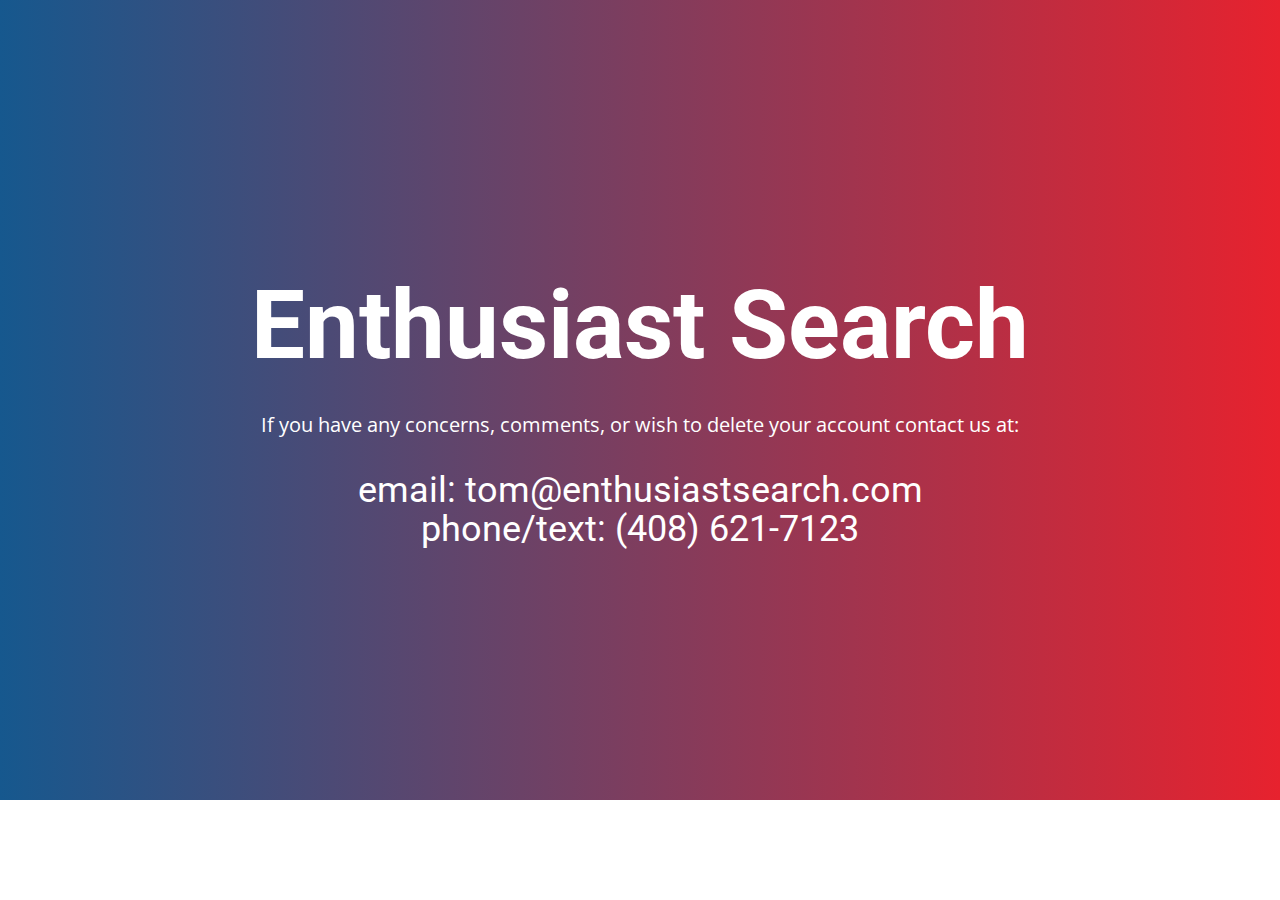
<file: index.html>
<!DOCTYPE html>
<html style="font-size: 16px;"><head>
    <meta name="viewport" content="width=device-width, initial-scale=1.0">
    <meta charset="utf-8">
    <meta name="keywords" content="minimal, 01">
    <meta name="description" content="">
    <title>Enthusiast Search Support</title>
    <link rel="icon" type="image/x-icon" href="icon.png">
    <link rel="stylesheet" href="nicepage.css" media="screen">
<link rel="stylesheet" href="Page-13.css" media="screen">
    <script class="u-script" type="text/javascript" src="jquery-1.9.1.min.js" defer=""></script>
    <script class="u-script" type="text/javascript" src="nicepage.js" defer=""></script>
    <meta name="generator" content="Nicepage 4.13.4, nicepage.com">
    <link id="u-theme-google-font" rel="stylesheet" href="https://fonts.googleapis.com/css?family=Roboto:100,100i,300,300i,400,400i,500,500i,700,700i,900,900i|Open+Sans:300,300i,400,400i,500,500i,600,600i,700,700i,800,800i">
    
    
    <script type="application/ld+json">{
		"@context": "http://schema.org",
		"@type": "Organization",
		"name": ""
}</script>
    <meta name="theme-color" content="#9495b8">
    <meta property="og:title" content="Enthusiast Search Support">
    <meta property="og:type" content="website">
  </head>
  <body data-home-page="https://website2322038.nicepage.io/Page-13.html?version=6955ec1d-5118-485b-8f9d-2e3ce29c8995" data-home-page-title="Enthusiast Search Support" class="u-body u-xl-mode">
    <section class="u-align-center u-clearfix u-gradient u-section-1" src="" id="sec-5cd4">
      <div class="u-clearfix u-sheet u-sheet-1">
        <h1 class="u-text u-text-default u-text-white u-title u-text-1"> Enthusiast Search</h1>
        <p class="u-large-text u-text u-text-body-alt-color u-text-default u-text-variant u-text-2">If you have any concerns, comments, or wish to delete your account contact us at:</p>
        <h2 class="u-subtitle u-text u-text-default u-text-white u-text-3">email: tom@enthusiastsearch.com<br>phone/text: (408) 621-7123
        </h2>
      </div>
    </section>
   
  
</body></html>
</file>
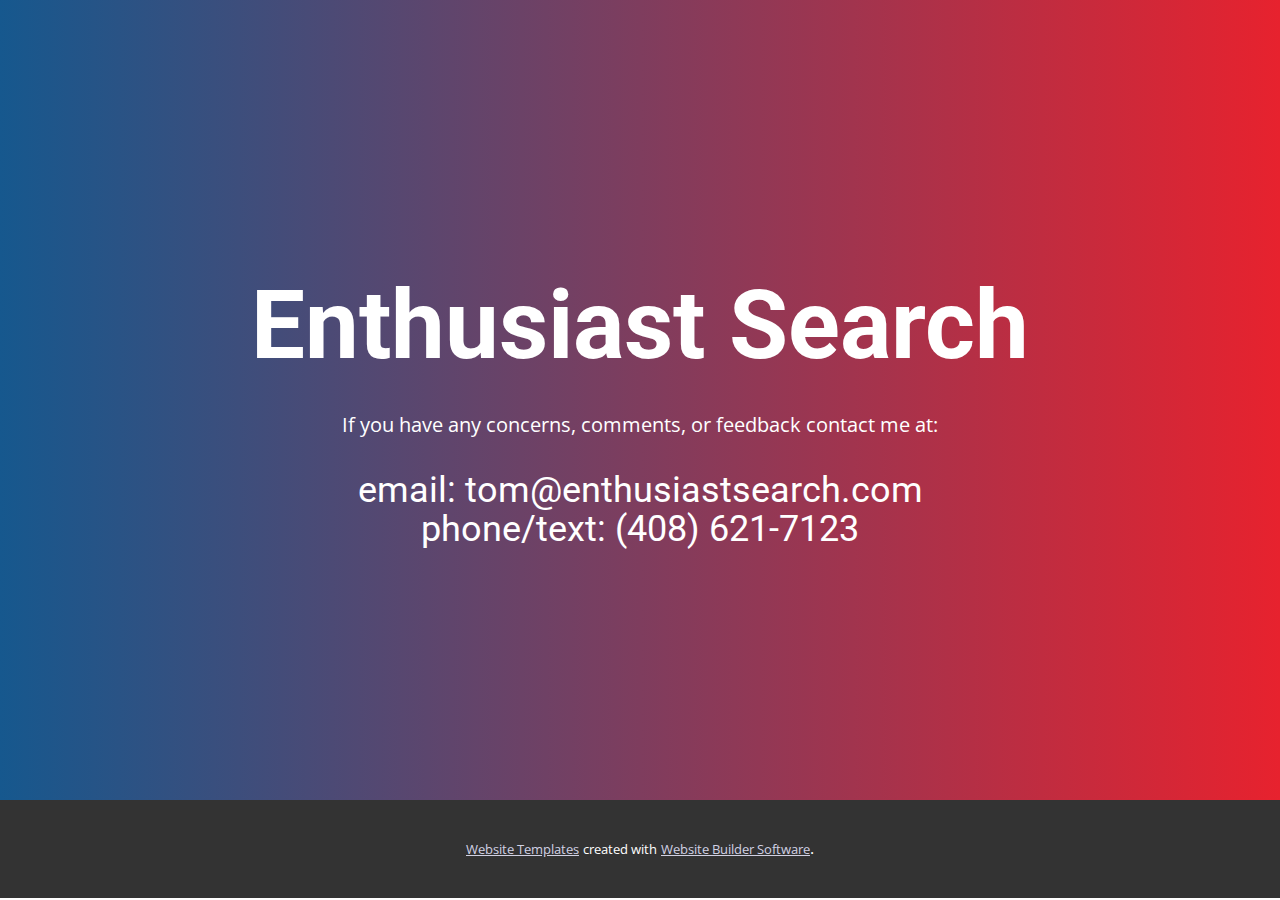
<file: Page-13.html>
<!DOCTYPE html>
<html style="font-size: 16px;"><head>
    <meta name="viewport" content="width=device-width, initial-scale=1.0">
    <meta charset="utf-8">
    <meta name="keywords" content="minimal, 01">
    <meta name="description" content="">
    <title>Page 13</title>
    <link rel="stylesheet" href="nicepage.css" media="screen">
<link rel="stylesheet" href="Page-13.css" media="screen">
    <script class="u-script" type="text/javascript" src="jquery-1.9.1.min.js" defer=""></script>
    <script class="u-script" type="text/javascript" src="nicepage.js" defer=""></script>
    <meta name="generator" content="Nicepage 4.13.4, nicepage.com">
    <link id="u-theme-google-font" rel="stylesheet" href="https://fonts.googleapis.com/css?family=Roboto:100,100i,300,300i,400,400i,500,500i,700,700i,900,900i|Open+Sans:300,300i,400,400i,500,500i,600,600i,700,700i,800,800i">
    
    
    <script type="application/ld+json">{
		"@context": "http://schema.org",
		"@type": "Organization",
		"name": ""
}</script>
    <meta name="theme-color" content="#9495b8">
    <meta property="og:title" content="Page 13">
    <meta property="og:type" content="website">
  </head>
  <body class="u-body u-xl-mode">
    <section class="u-align-center u-clearfix u-gradient u-section-1" src="" id="sec-5cd4">
      <div class="u-clearfix u-sheet u-sheet-1">
        <h1 class="u-text u-text-default u-text-white u-title u-text-1"> Enthusiast Search</h1>
        <p class="u-large-text u-text u-text-body-alt-color u-text-default u-text-variant u-text-2">If you have any concerns, comments, or feedback contact me at:</p>
        <h2 class="u-subtitle u-text u-text-default u-text-white u-text-3">email: tom@enthusiastsearch.com<br>phone/text: (408) 621-7123
        </h2>
      </div>
    </section>
    
    
    
    <section class="u-backlink u-clearfix u-grey-80">
      <a class="u-link" href="https://nicepage.com/website-templates" target="_blank">
        <span>Website Templates</span>
      </a>
      <p class="u-text">
        <span>created with</span>
      </p>
      <a class="u-link" href="" target="_blank">
        <span>Website Builder Software</span>
      </a>. 
    </section>
  
</body></html>
</file>
